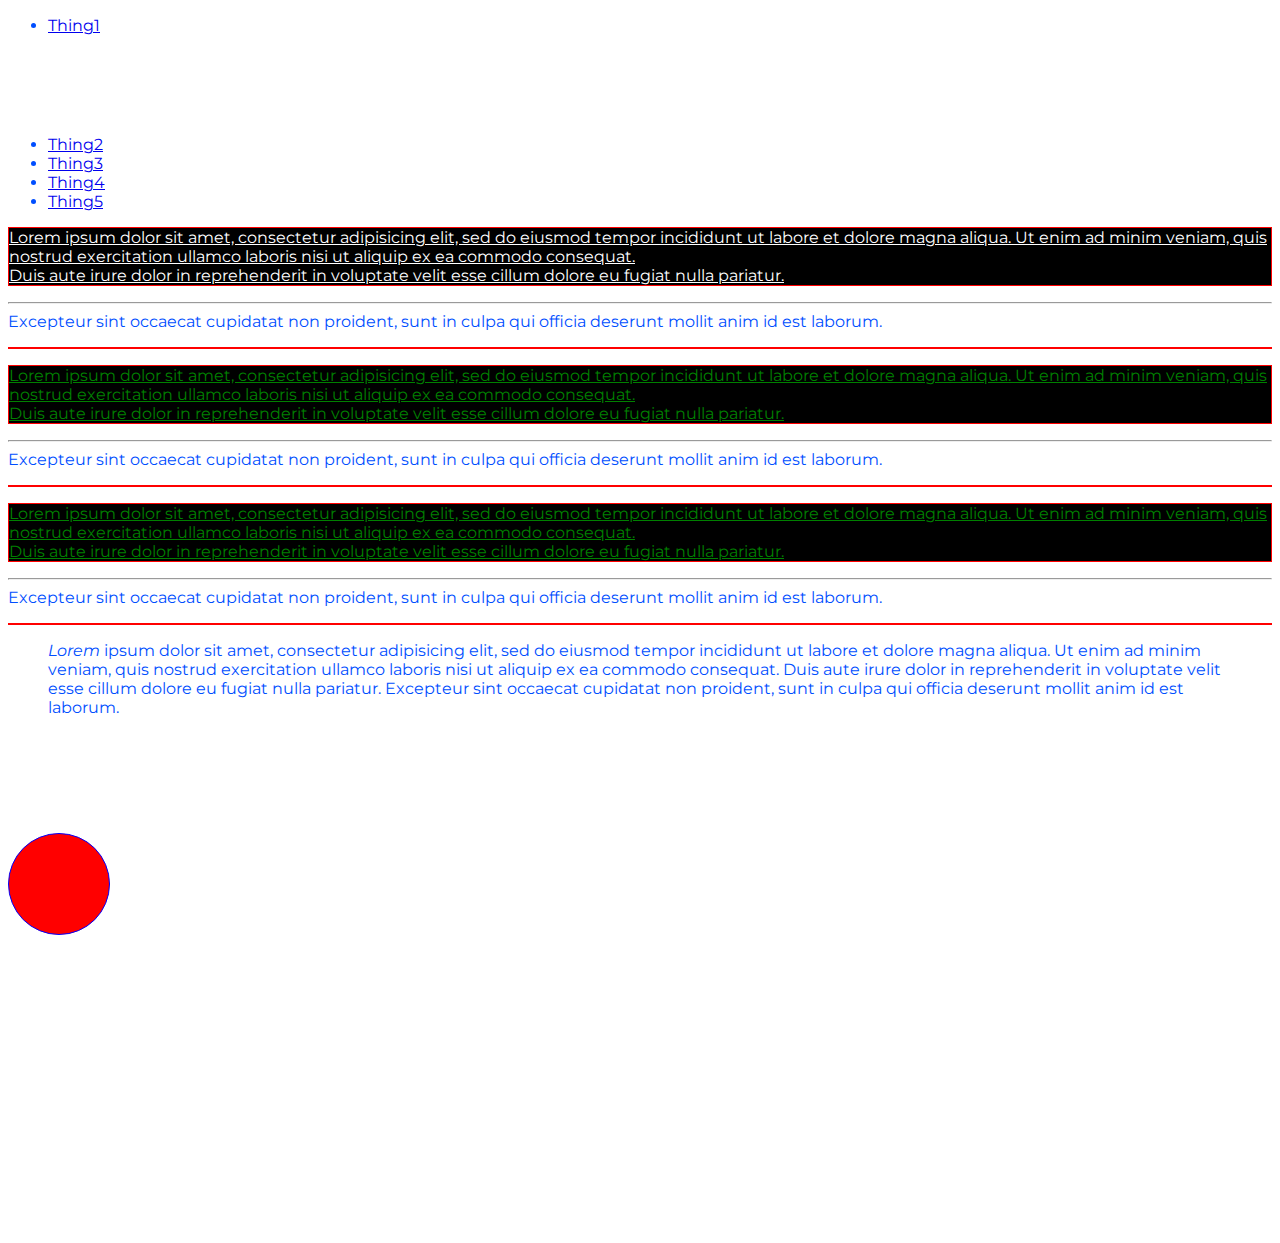
<file: class-02-intro-js-html-css-arrays/code-demo/index.html>
<!DOCTYPE html>
<html>
  <head>
    <meta charset="utf-8">
    <title>Class 2 Code Demo</title>
    <link href="https://fonts.googleapis.com/css?family=Montserrat" rel="stylesheet">
    <link rel="stylesheet" type="text/css" href="style.css" />
  </head>
  <body>
    <nav>
      <ul>
        <li>
          <div>
            <a href="#">Thing1</a>
          </div>
          <section>
          </section>
        </li>
        <li>
          <a href="#">Thing2</a>
        </li>
        <li>
          <a href="#">Thing3</a>
        </li>
        <li>
          <a href="#">Thing4</a>
        </li>
        <li>
          <a href="#">Thing5</a>
        </li>
      </ul>
    </nav>
    <p class="black-bkg white-txt">Lorem ipsum dolor sit amet, consectetur adipisicing elit, sed do eiusmod tempor incididunt ut labore et dolore magna aliqua. Ut enim ad minim veniam, quis nostrud exercitation ullamco laboris nisi ut aliquip ex ea commodo consequat.<br /> Duis aute irure dolor in reprehenderit in voluptate velit esse cillum dolore eu fugiat nulla pariatur. <hr /> Excepteur sint occaecat cupidatat non proident, sunt in culpa qui officia deserunt mollit anim id est laborum.</p>
    <p class="black-bkg">Lorem ipsum dolor sit amet, consectetur adipisicing elit, sed do eiusmod tempor incididunt ut labore et dolore magna aliqua. Ut enim ad minim veniam, quis nostrud exercitation ullamco laboris nisi ut aliquip ex ea commodo consequat.<br /> Duis aute irure dolor in reprehenderit in voluptate velit esse cillum dolore eu fugiat nulla pariatur. <hr /> Excepteur sint occaecat cupidatat non proident, sunt in culpa qui officia deserunt mollit anim id est laborum.</p>
    <p>Lorem ipsum dolor sit amet, consectetur adipisicing elit, sed do eiusmod tempor incididunt ut labore et dolore magna aliqua. Ut enim ad minim veniam, quis nostrud exercitation ullamco laboris nisi ut aliquip ex ea commodo consequat.<br /> Duis aute irure dolor in reprehenderit in voluptate velit esse cillum dolore eu fugiat nulla pariatur. <hr /> Excepteur sint occaecat cupidatat non proident, sunt in culpa qui officia deserunt mollit anim id est laborum.</p>
    <blockquote><em>Lorem</em> ipsum dolor sit amet, consectetur adipisicing elit, sed do eiusmod tempor incididunt ut labore et dolore magna aliqua. Ut enim ad minim veniam, quis nostrud exercitation ullamco laboris nisi ut aliquip ex ea commodo consequat. Duis aute irure dolor in reprehenderit in voluptate velit esse cillum dolore eu fugiat nulla pariatur. Excepteur sint occaecat cupidatat non proident, sunt in culpa qui officia deserunt mollit anim id est laborum.</blockquote>
    <section class="black-bkg"></section>
    <section id="red-circle"></section>
    <section></section>
    <section></section>
    <section></section>
    <script src="app.js" charset="utf-8"></script>
  </body>
</html>
</file>
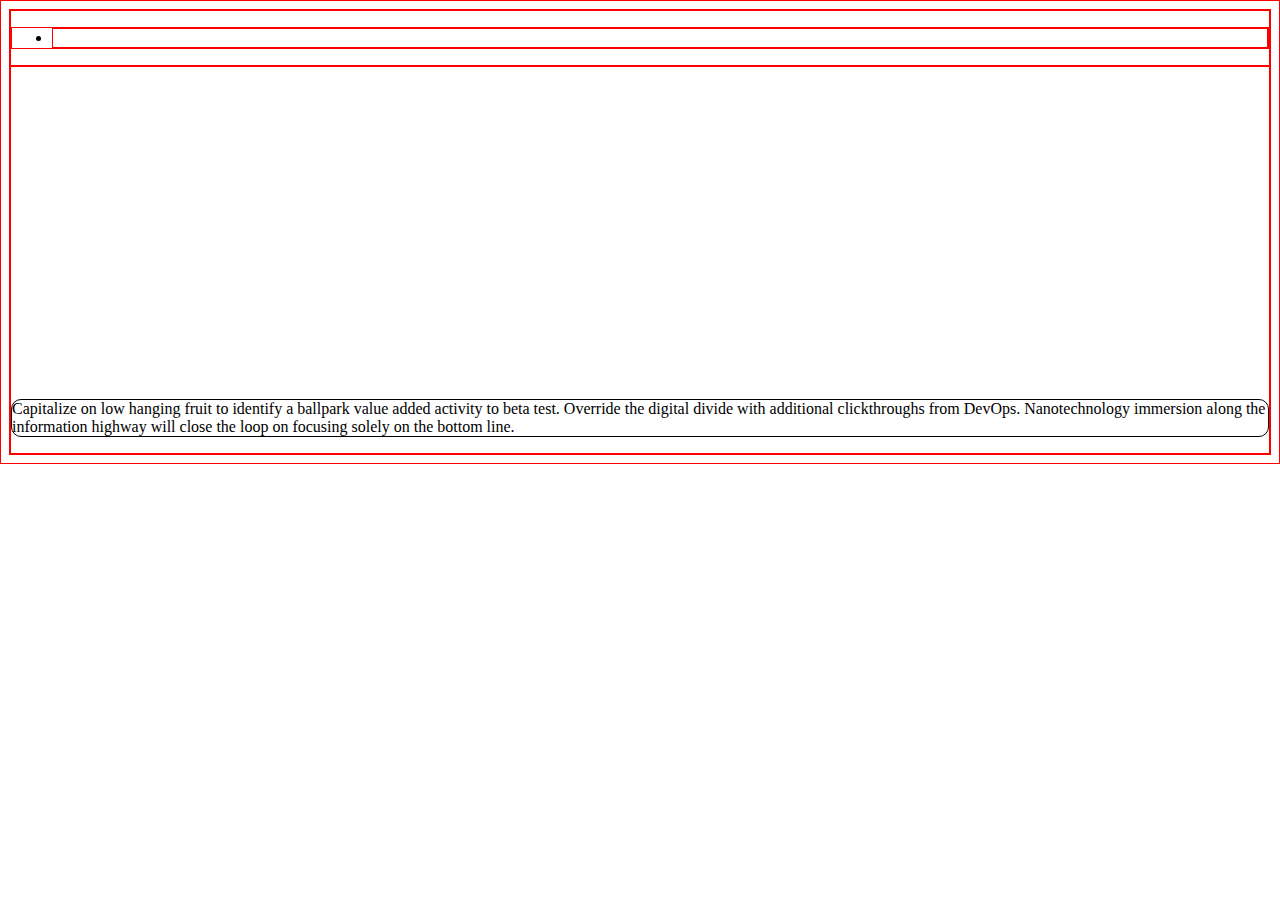
<file: class-03-lists-loops-box-model/code-demo/index.html>
<!DOCTYPE html>
<html>
  <head>
    <meta charset="utf-8">
    <title>Day 4 Code Demo</title>
    <link rel="stylesheet" href="style.css"/>
  </head>
  <body>
    <nav>
      <ul>
        <li></li>
      </ul>
    </nav>
    <section>
      <p id="one">Leverage agile frameworks to provide a robust synopsis for high level overviews. Iterative approaches to corporate strategy foster collaborative thinking to further the overall value proposition. Organically grow the holistic world view of disruptive innovation via workplace diversity and empowerment.

<p id="two">Bring to the table win-win survival strategies to ensure proactive domination. At the end of the day, going forward, a new normal that has evolved from generation X is on the runway heading towards a streamlined cloud solution. User generated content in real-time will have multiple touchpoints for offshoring.

<p id="trés">Capitalize on low hanging fruit to identify a ballpark value added activity to beta test. Override the digital divide with additional clickthroughs from DevOps. Nanotechnology immersion along the information highway will close the loop on focusing solely on the bottom line.
    </section>
    <!-- <script src="app.js" charset="utf-8"></script> -->
  </body>
</html>
</file>
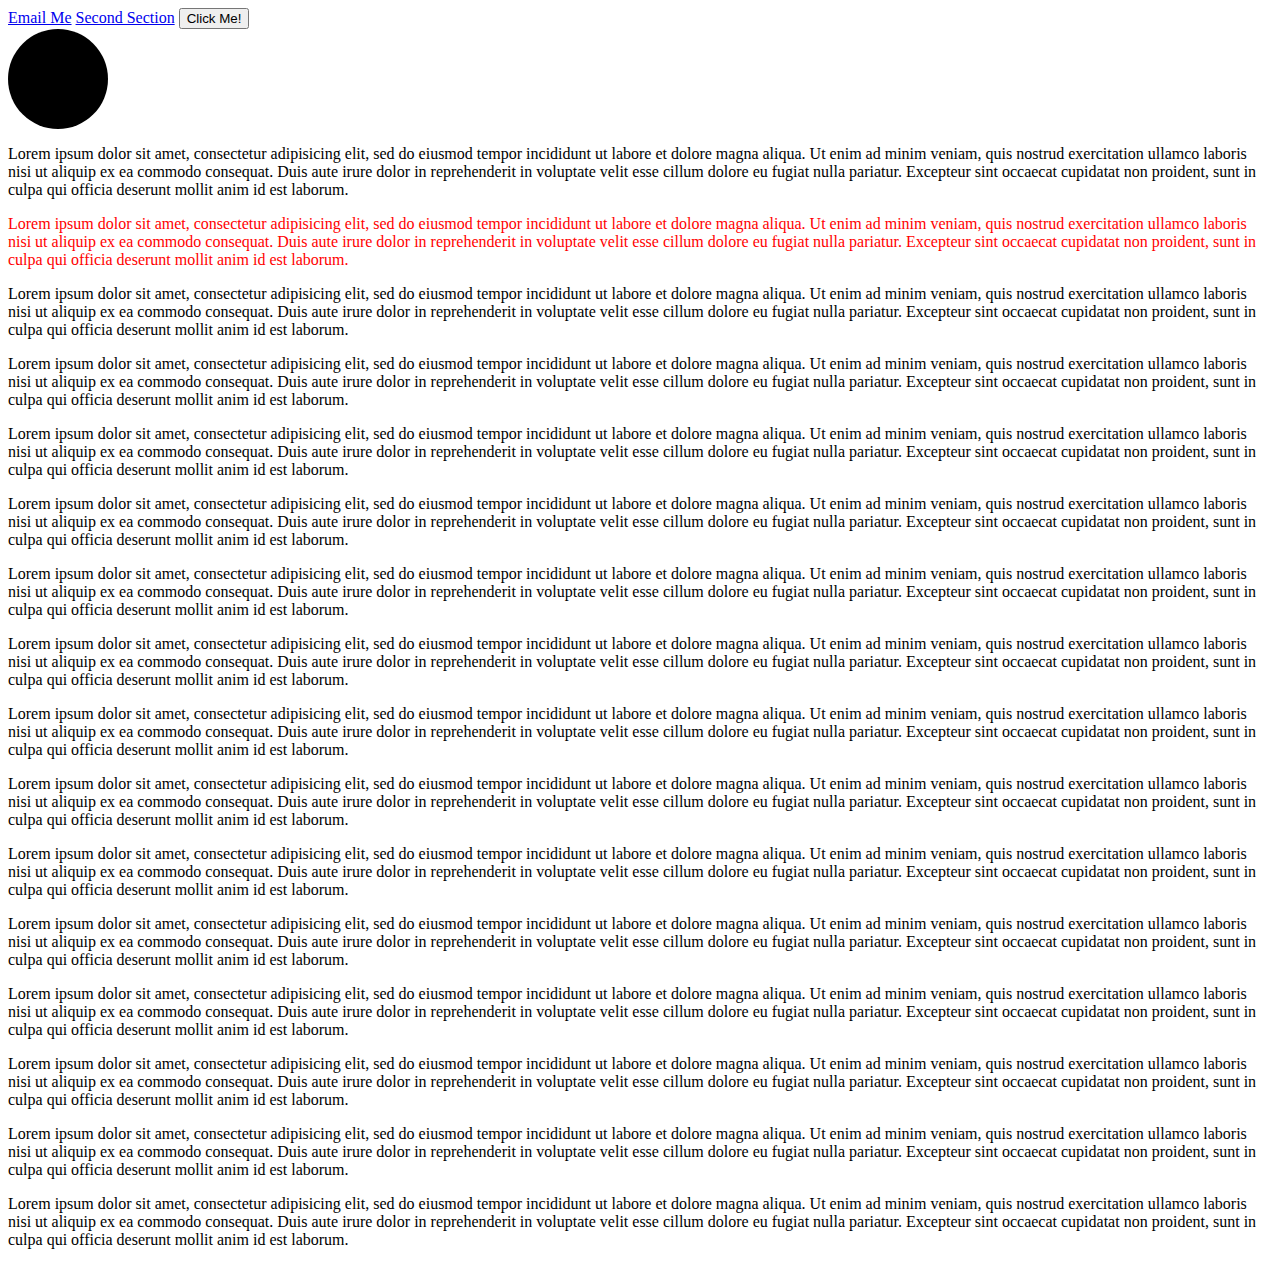
<file: class-04-links-functions-css-layout/code-demo/index.html>
<!DOCTYPE html>
<html>
  <head>
    <meta charset="utf-8">
    <title></title>
  </head>
  <body>
    <a href="mailto:nicholas@codefellows.com">Email Me</a>
    <a href="#second-section">Second Section</a>
    <a href="tugboats/not-creative/second-page.html" target="_top">
      <button>Click Me!</button>
    </a>
    <a href="http://www.facebook.com">
      <section style="background-color: black; width: 100px; height:100px; border-radius: 100%"></section>
    </a>
    <section id="first-section">
      <p>Lorem ipsum dolor sit amet, consectetur adipisicing elit, sed do eiusmod tempor incididunt ut labore et dolore magna aliqua. Ut enim ad minim veniam, quis nostrud exercitation ullamco laboris nisi ut aliquip ex ea commodo consequat. Duis aute irure dolor in reprehenderit in voluptate velit esse cillum dolore eu fugiat nulla pariatur. Excepteur sint occaecat cupidatat non proident, sunt in culpa qui officia deserunt mollit anim id est laborum.</p>
    </section>
    <section id="second-section" style="color: red;">
      <p>Lorem ipsum dolor sit amet, consectetur adipisicing elit, sed do eiusmod tempor incididunt ut labore et dolore magna aliqua. Ut enim ad minim veniam, quis nostrud exercitation ullamco laboris nisi ut aliquip ex ea commodo consequat. Duis aute irure dolor in reprehenderit in voluptate velit esse cillum dolore eu fugiat nulla pariatur. Excepteur sint occaecat cupidatat non proident, sunt in culpa qui officia deserunt mollit anim id est laborum.</p>
    </section>
    <section id="third-section">
      <p>Lorem ipsum dolor sit amet, consectetur adipisicing elit, sed do eiusmod tempor incididunt ut labore et dolore magna aliqua. Ut enim ad minim veniam, quis nostrud exercitation ullamco laboris nisi ut aliquip ex ea commodo consequat. Duis aute irure dolor in reprehenderit in voluptate velit esse cillum dolore eu fugiat nulla pariatur. Excepteur sint occaecat cupidatat non proident, sunt in culpa qui officia deserunt mollit anim id est laborum.</p>
    </section>
    <section>
      <p>Lorem ipsum dolor sit amet, consectetur adipisicing elit, sed do eiusmod tempor incididunt ut labore et dolore magna aliqua. Ut enim ad minim veniam, quis nostrud exercitation ullamco laboris nisi ut aliquip ex ea commodo consequat. Duis aute irure dolor in reprehenderit in voluptate velit esse cillum dolore eu fugiat nulla pariatur. Excepteur sint occaecat cupidatat non proident, sunt in culpa qui officia deserunt mollit anim id est laborum.</p>
    </section>
    <section>
      <p>Lorem ipsum dolor sit amet, consectetur adipisicing elit, sed do eiusmod tempor incididunt ut labore et dolore magna aliqua. Ut enim ad minim veniam, quis nostrud exercitation ullamco laboris nisi ut aliquip ex ea commodo consequat. Duis aute irure dolor in reprehenderit in voluptate velit esse cillum dolore eu fugiat nulla pariatur. Excepteur sint occaecat cupidatat non proident, sunt in culpa qui officia deserunt mollit anim id est laborum.</p>
    </section>
    <section>
      <p>Lorem ipsum dolor sit amet, consectetur adipisicing elit, sed do eiusmod tempor incididunt ut labore et dolore magna aliqua. Ut enim ad minim veniam, quis nostrud exercitation ullamco laboris nisi ut aliquip ex ea commodo consequat. Duis aute irure dolor in reprehenderit in voluptate velit esse cillum dolore eu fugiat nulla pariatur. Excepteur sint occaecat cupidatat non proident, sunt in culpa qui officia deserunt mollit anim id est laborum.</p>
    </section>
    <section>
      <p>Lorem ipsum dolor sit amet, consectetur adipisicing elit, sed do eiusmod tempor incididunt ut labore et dolore magna aliqua. Ut enim ad minim veniam, quis nostrud exercitation ullamco laboris nisi ut aliquip ex ea commodo consequat. Duis aute irure dolor in reprehenderit in voluptate velit esse cillum dolore eu fugiat nulla pariatur. Excepteur sint occaecat cupidatat non proident, sunt in culpa qui officia deserunt mollit anim id est laborum.</p>
    </section>
    <section>
      <p>Lorem ipsum dolor sit amet, consectetur adipisicing elit, sed do eiusmod tempor incididunt ut labore et dolore magna aliqua. Ut enim ad minim veniam, quis nostrud exercitation ullamco laboris nisi ut aliquip ex ea commodo consequat. Duis aute irure dolor in reprehenderit in voluptate velit esse cillum dolore eu fugiat nulla pariatur. Excepteur sint occaecat cupidatat non proident, sunt in culpa qui officia deserunt mollit anim id est laborum.</p>
    </section>
    <section>
      <p>Lorem ipsum dolor sit amet, consectetur adipisicing elit, sed do eiusmod tempor incididunt ut labore et dolore magna aliqua. Ut enim ad minim veniam, quis nostrud exercitation ullamco laboris nisi ut aliquip ex ea commodo consequat. Duis aute irure dolor in reprehenderit in voluptate velit esse cillum dolore eu fugiat nulla pariatur. Excepteur sint occaecat cupidatat non proident, sunt in culpa qui officia deserunt mollit anim id est laborum.</p>
    </section>
    <section>
      <p>Lorem ipsum dolor sit amet, consectetur adipisicing elit, sed do eiusmod tempor incididunt ut labore et dolore magna aliqua. Ut enim ad minim veniam, quis nostrud exercitation ullamco laboris nisi ut aliquip ex ea commodo consequat. Duis aute irure dolor in reprehenderit in voluptate velit esse cillum dolore eu fugiat nulla pariatur. Excepteur sint occaecat cupidatat non proident, sunt in culpa qui officia deserunt mollit anim id est laborum.</p>
    </section>
    <section>
      <p>Lorem ipsum dolor sit amet, consectetur adipisicing elit, sed do eiusmod tempor incididunt ut labore et dolore magna aliqua. Ut enim ad minim veniam, quis nostrud exercitation ullamco laboris nisi ut aliquip ex ea commodo consequat. Duis aute irure dolor in reprehenderit in voluptate velit esse cillum dolore eu fugiat nulla pariatur. Excepteur sint occaecat cupidatat non proident, sunt in culpa qui officia deserunt mollit anim id est laborum.</p>
    </section>
    <section>
      <p>Lorem ipsum dolor sit amet, consectetur adipisicing elit, sed do eiusmod tempor incididunt ut labore et dolore magna aliqua. Ut enim ad minim veniam, quis nostrud exercitation ullamco laboris nisi ut aliquip ex ea commodo consequat. Duis aute irure dolor in reprehenderit in voluptate velit esse cillum dolore eu fugiat nulla pariatur. Excepteur sint occaecat cupidatat non proident, sunt in culpa qui officia deserunt mollit anim id est laborum.</p>
    </section>
    <section>
      <p>Lorem ipsum dolor sit amet, consectetur adipisicing elit, sed do eiusmod tempor incididunt ut labore et dolore magna aliqua. Ut enim ad minim veniam, quis nostrud exercitation ullamco laboris nisi ut aliquip ex ea commodo consequat. Duis aute irure dolor in reprehenderit in voluptate velit esse cillum dolore eu fugiat nulla pariatur. Excepteur sint occaecat cupidatat non proident, sunt in culpa qui officia deserunt mollit anim id est laborum.</p>
    </section>
    <section>
      <p>Lorem ipsum dolor sit amet, consectetur adipisicing elit, sed do eiusmod tempor incididunt ut labore et dolore magna aliqua. Ut enim ad minim veniam, quis nostrud exercitation ullamco laboris nisi ut aliquip ex ea commodo consequat. Duis aute irure dolor in reprehenderit in voluptate velit esse cillum dolore eu fugiat nulla pariatur. Excepteur sint occaecat cupidatat non proident, sunt in culpa qui officia deserunt mollit anim id est laborum.</p>
    </section>
    <section>
      <p>Lorem ipsum dolor sit amet, consectetur adipisicing elit, sed do eiusmod tempor incididunt ut labore et dolore magna aliqua. Ut enim ad minim veniam, quis nostrud exercitation ullamco laboris nisi ut aliquip ex ea commodo consequat. Duis aute irure dolor in reprehenderit in voluptate velit esse cillum dolore eu fugiat nulla pariatur. Excepteur sint occaecat cupidatat non proident, sunt in culpa qui officia deserunt mollit anim id est laborum.</p>
    </section>
    <section>
      <p>Lorem ipsum dolor sit amet, consectetur adipisicing elit, sed do eiusmod tempor incididunt ut labore et dolore magna aliqua. Ut enim ad minim veniam, quis nostrud exercitation ullamco laboris nisi ut aliquip ex ea commodo consequat. Duis aute irure dolor in reprehenderit in voluptate velit esse cillum dolore eu fugiat nulla pariatur. Excepteur sint occaecat cupidatat non proident, sunt in culpa qui officia deserunt mollit anim id est laborum.</p>
    </section>
  </body>
</html>
</file>
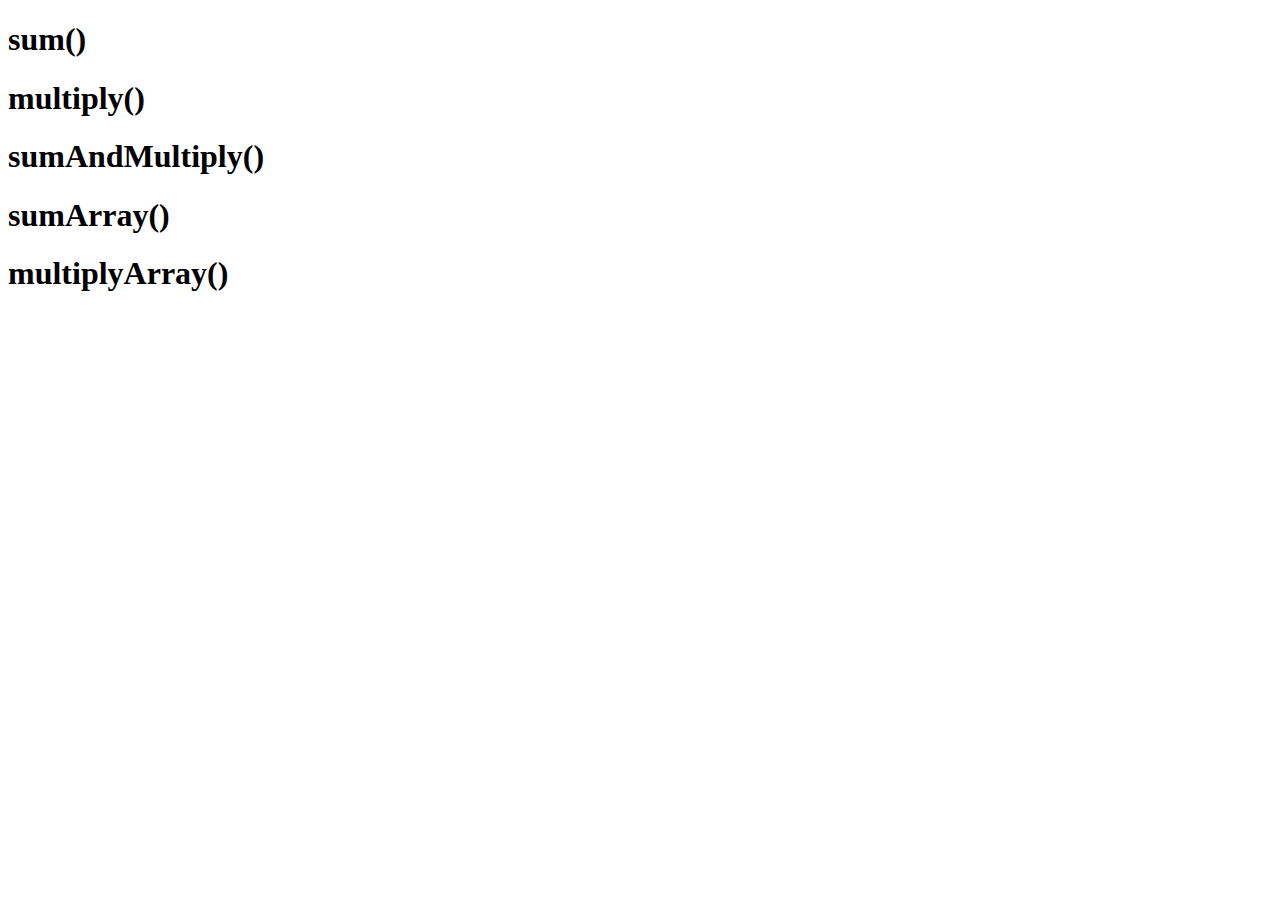
<file: class-05-images-color-text/lab/index.html>
<!DOCTYPE html>
<html>

  <head>
    <title>5/13 lab by xxxx</title>
  </head>

  <body>

    <h1>sum()</h1>
    <p id="sum"></p>

    <h1>multiply()</h1>
    <p></p>

    <h1>sumAndMultiply()</h1>
    <p></p>
    <p></p>

    <h1>sumArray()</h1>
    <p></p>

    <h1>multiplyArray()</h1>
    <p></p>

    <script src="tests.js" type="text/javascript"></script>
    <script src="app.js" type="text/javascript"></script>
  </body>

</html>
</file>
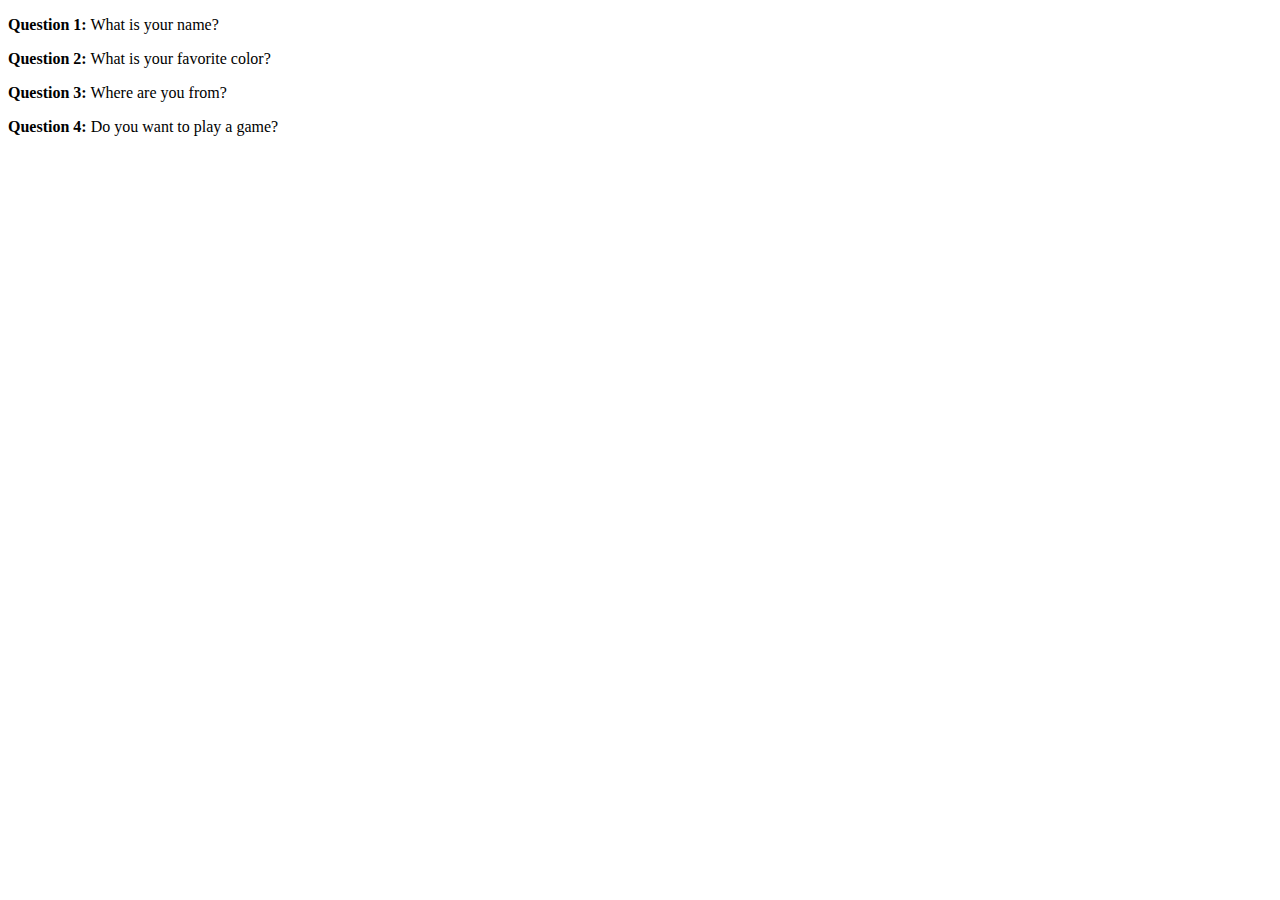
<file: class-02-intro-js-html-css-arrays/code-review/src/index.html>
<!DOCTYPE html>
<html>
  <head>
    <meta charset="utf-8" />
    <title>Class 01 Lab - Questionnaire</title>
  </head>
  <body>
    <p><strong>Question 1:</strong> What is your name?</p>
    <p><strong>Question 2:</strong> What is your favorite color?</p>
    <p><strong>Question 3:</strong> Where are you from?</p>
    <p><strong>Question 4:</strong> Do you want to play a game?</p>
    <script src="js/app.js" charset="utf-8"></script>
  </body>
</html>
</file>
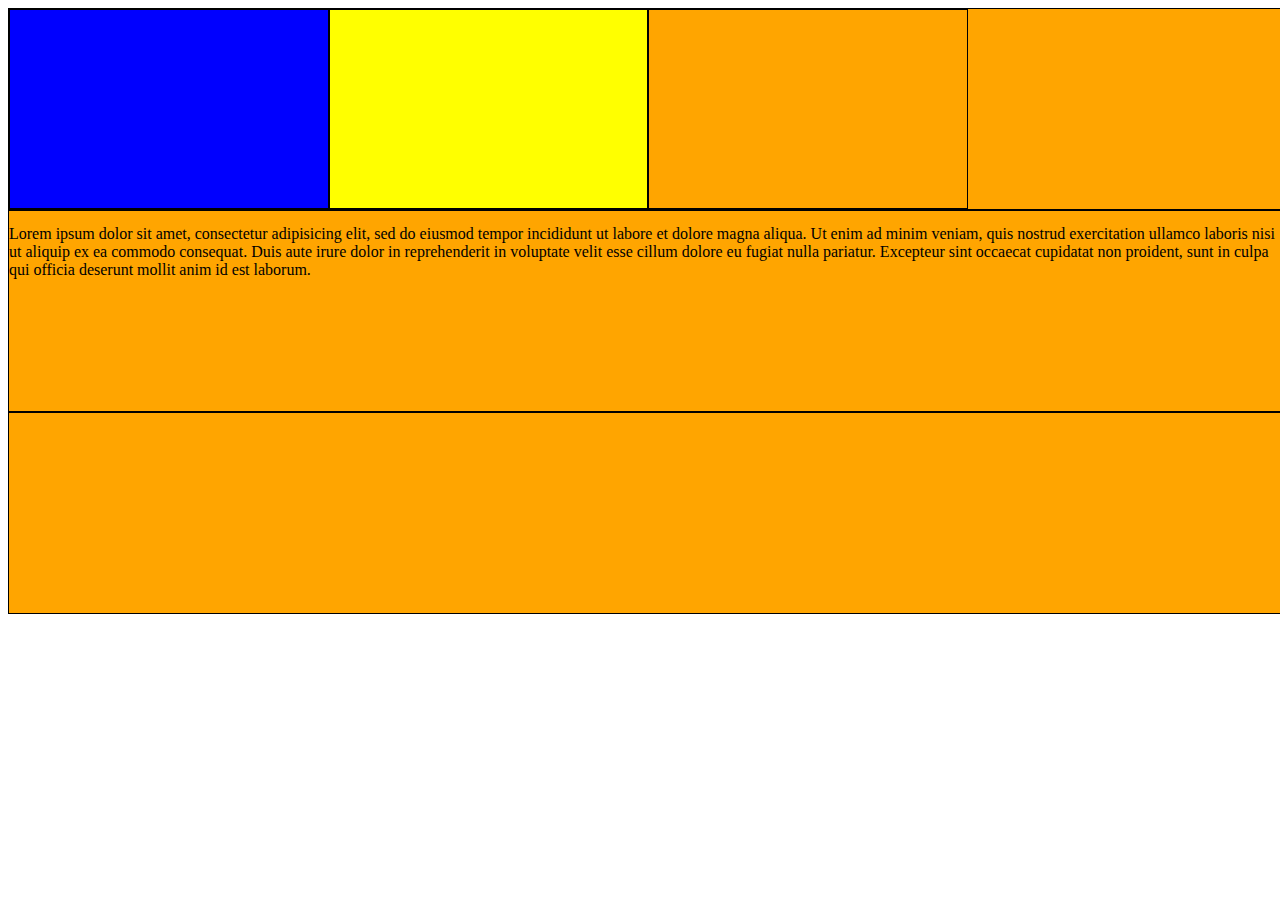
<file: class-04-links-functions-css-layout/code-demo/example.html>
<!DOCTYPE html>
<html>
  <head>
    <meta charset="utf-8">
    <title>Layout Example</title>
    <style>
      section {
        height: 200px;
        background-color: orange;
        border: 1px solid black;
      }
      article {
        width: 25%;
        float: left;
        height: 200px;
        border: 1px solid black;
        box-sizing: border-box;
      }
      span {
        color: white;
        font-weight: 700;
      }
      img {
        float: right;
      }
      .clearfix {
        clear: both;
      }
    </style>
  </head>
  <body style="width: 100%;">
    <section>
      <div>
        <article style="background-color: blue; position: relative;"></article>
        <article style="background-color: yellow; position: relative;"></article>
        <article></article>
      </div>
      <div class="clearfix"></div>
      <p>Lorem ipsum dolor sit amet, consectetur adipisicing elit, sed do eiusmod tempor incididunt ut labore et dolore magna aliqua. Ut enim ad minim veniam, quis nostrud exercitation ullamco laboris nisi ut aliquip ex ea commodo consequat. Duis aute irure dolor in reprehenderit in voluptate velit esse cillum dolore eu fugiat nulla pariatur. Excepteur sint occaecat cupidatat non proident, sunt in culpa qui officia deserunt mollit anim id est laborum.</p>
    </section>
    <section></section>
    <section></section>
  <script src="app.js" charset="utf-8"></script>
  </body>
</html>
</file>
<file: class-02-intro-js-html-css-arrays/code-demo/style.css>
body {
  font-family: Montserrat;
  color: #004eff;
}
.white-txt {
  color: white;
  background-color: orange;
}
p {
  background-color: black!important;
}
p {
  background-color: blue;
}
p {
  color: green;
}
p {
  border: 1px solid red;
}
p {
  text-decoration: underline;
}

section {
  width: 100px;
  height: 100px;
  border-radius: 100%;
}
#red-circle {
  background-color: red;
  border: 1px solid blue;
}
</file>
<file: class-03-lists-loops-box-model/code-demo/style.css>
* {
  border: 1px solid red;
}

#one {
  text-align: center;
  box-sizing: border-box;
  width: 50%;
  height: 300px;
  overflow: hidden;
  /*padding: 0px;*/ /* all sides */
  /*padding: 0 100px 200px 300px; /* top right bottom left */*/
  /*margin: 50px 80px 30px;*/ /* top right+left bottom  */
  margin: 50px 80px; /* top+bottom left+right*/
  min-width: 300px;
  background-color: black;
  color: white;
  border-color: yellow;
  border-width: 50px;
  border-style: solid;
  /*visibility: hidden;*/
  opacity: 0;
}

#two {
  width: 200px;
  padding: 50px;
  display: none;
}

#trés {
  border-radius: 10px;
  border: 1px solid black;
}
</file>
